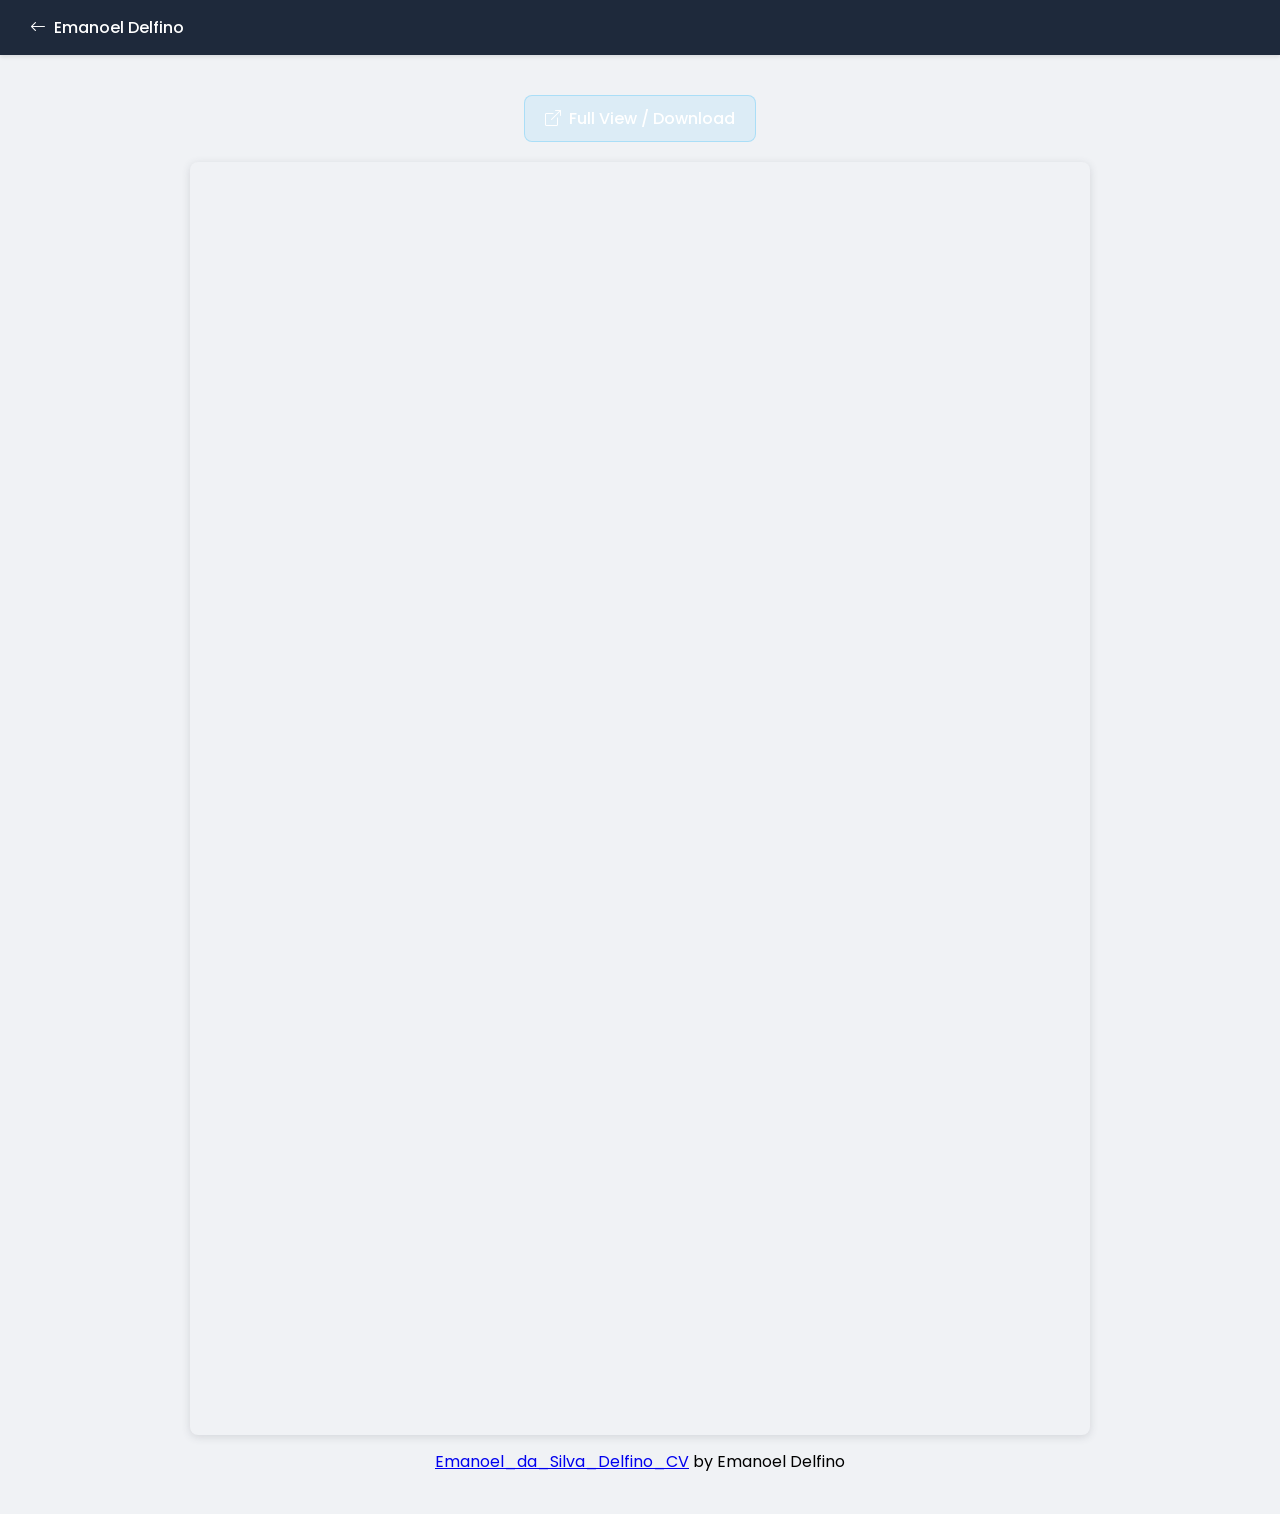
<file: resume.html>
<!DOCTYPE html>
<html lang="pt">

<head>
    <meta charset="UTF-8" />
    <meta name="viewport" content="width=device-width, initial-scale=1.0" />
    <title>Currículo | Emanoel Delfino</title>
    <link rel="shortcut icon" href="./images/icons8-e-50.png" type="image/x-icon">
    <link rel="stylesheet" href="https://fonts.googleapis.com/css2?family=Poppins:wght@400;500;700&display=swap">
    <link rel="stylesheet" href="https://cdn.jsdelivr.net/npm/bootstrap-icons@1.8.1/font/bootstrap-icons.css">
    <style>
        body {
            font-family: 'Poppins', sans-serif;
            background-color: #f0f2f5;
            margin: 0;
            padding: 0;
        }

        .header-bar {
            padding: 15px 30px;
            background-color: #1e293b;
            color: white;
            box-shadow: 0 2px 4px rgba(0, 0, 0, 0.1);
        }

        .back-link {
            color: white;
            font-weight: 500;
            display: inline-flex;
            align-items: center;
            gap: 8px;
            text-decoration: none;
        }

        .back-link:hover {
            color: #38bdf8;
        }

        .embed-container {
            max-width: 900px;
            margin: 40px auto;
            padding: 0 20px;
            text-align: center;
        }
    </style>
</head>

<body>
    <div class="header-bar non-printable">
        <a href="index.html" class="back-link"><i class="bi bi-arrow-left"></i> Emanoel Delfino</a>
    </div>

    <main class="embed-container">
        <div class="resume-actions" style="margin-bottom: 20px;">
            <a href="https://www.canva.com/design/DAGVRTspTeE/I4jpDY7_J9g5bBfsJSjMBg/view?utm_content=DAGVRTspTeE&utm_campaign=designshare&utm_medium=link&utm_source=viewer" 
               target="_blank" 
               class="back-link" 
               style="background: rgba(56, 189, 248, 0.1); padding: 10px 20px; border-radius: 8px; border: 1px solid rgba(56, 189, 248, 0.3);">
               <i class="bi bi-box-arrow-up-right"></i> Full View / Download
            </a>
        </div>
        <div style="position: relative; width: 100%; height: 0; padding-top: 141.4286%; padding-bottom: 0; box-shadow: 0 2px 8px 0 rgba(63,69,81,0.16); margin-top: 0; margin-bottom: 0.9em; overflow: hidden; border-radius: 8px; will-change: transform;">
            <iframe loading="lazy" style="position: absolute; width: 100%; height: 100%; top: 0; left: 0; border: none; padding: 0;margin: 0;"
                src="https://www.canva.com/design/DAGVRTspTeE/I4jpDY7_J9g5bBfsJSjMBg/view?embed" allowfullscreen="allowfullscreen" allow="fullscreen">
            </iframe>
        </div>
        <a href="https://www.canva.com/design/DAGVRTspTeE/I4jpDY7_J9g5bBfsJSjMBg/view?utm_content=DAGVRTspTeE&amp;utm_campaign=designshare&amp;utm_medium=embeds&amp;utm_source=link" target="_blank" rel="noopener">Emanoel_da_Silva_Delfino_CV</a> by Emanoel Delfino
    </main>
</body>

</html>
</file>
